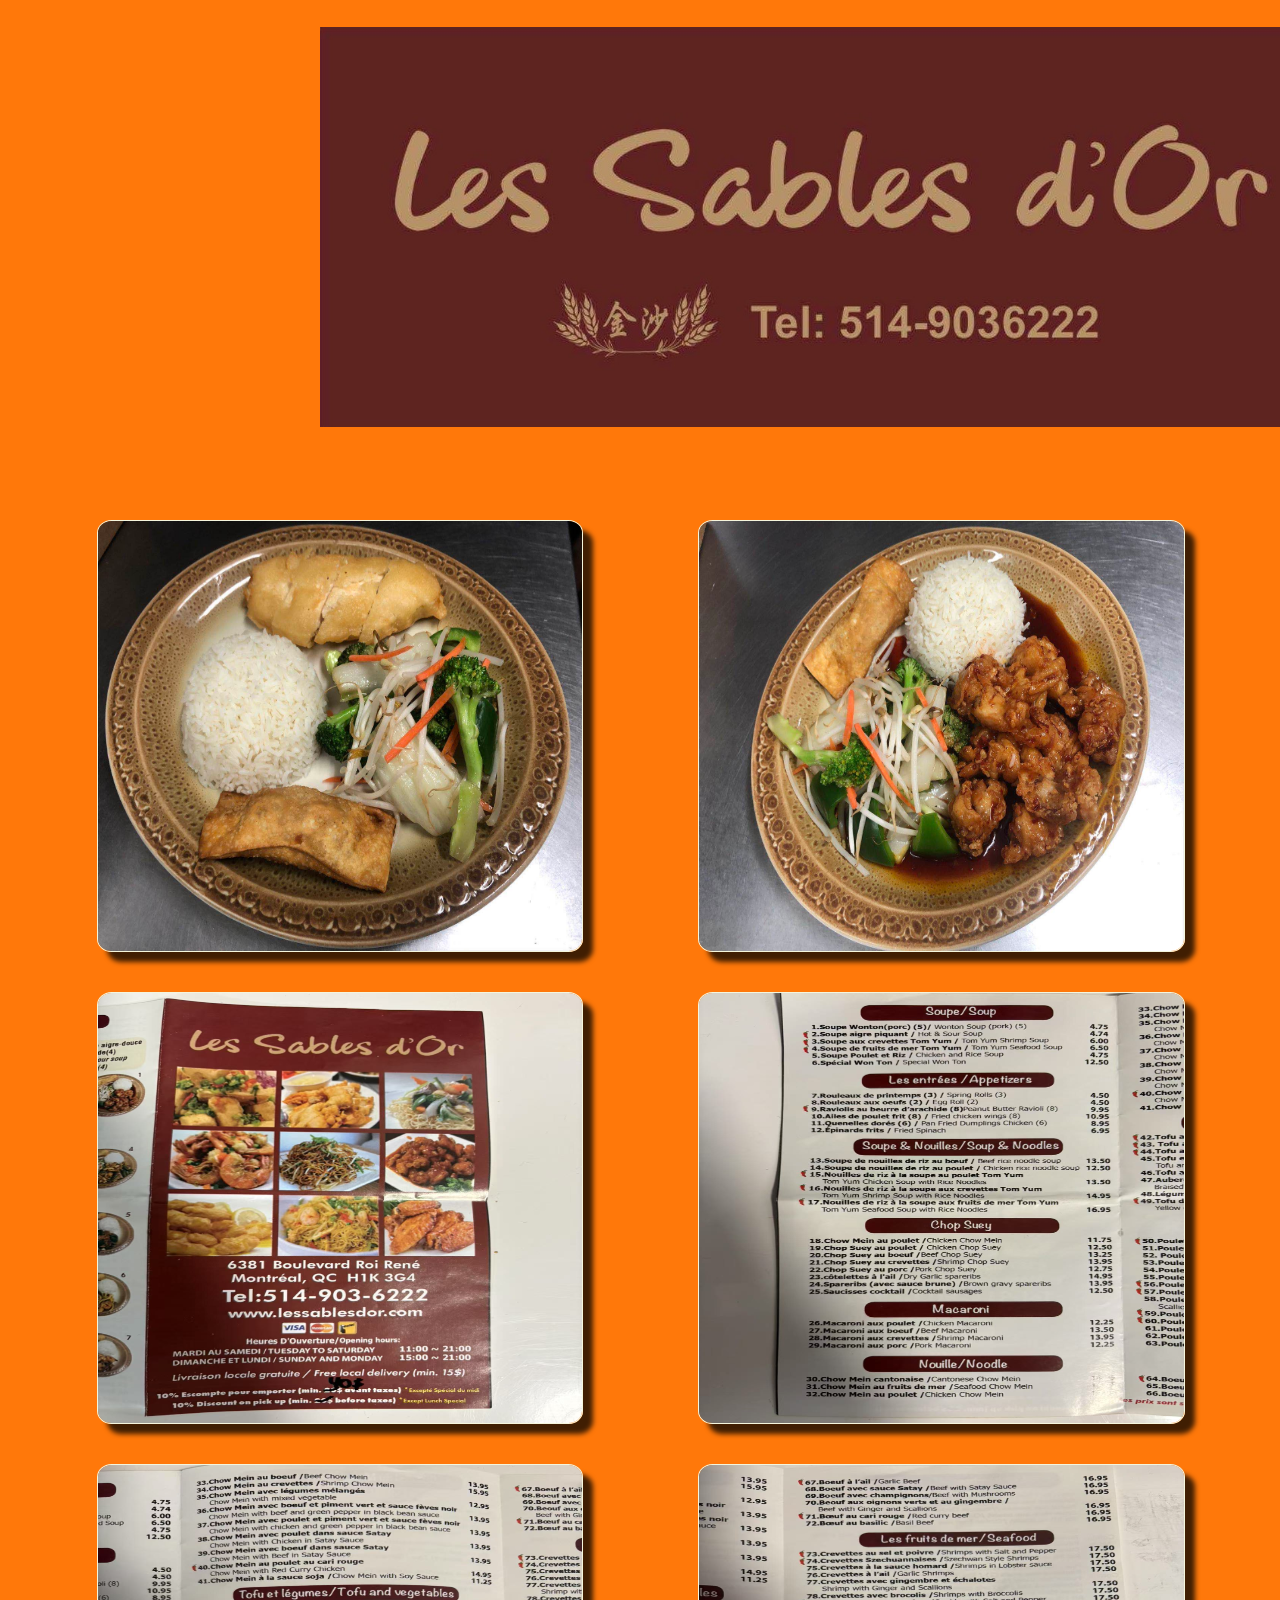
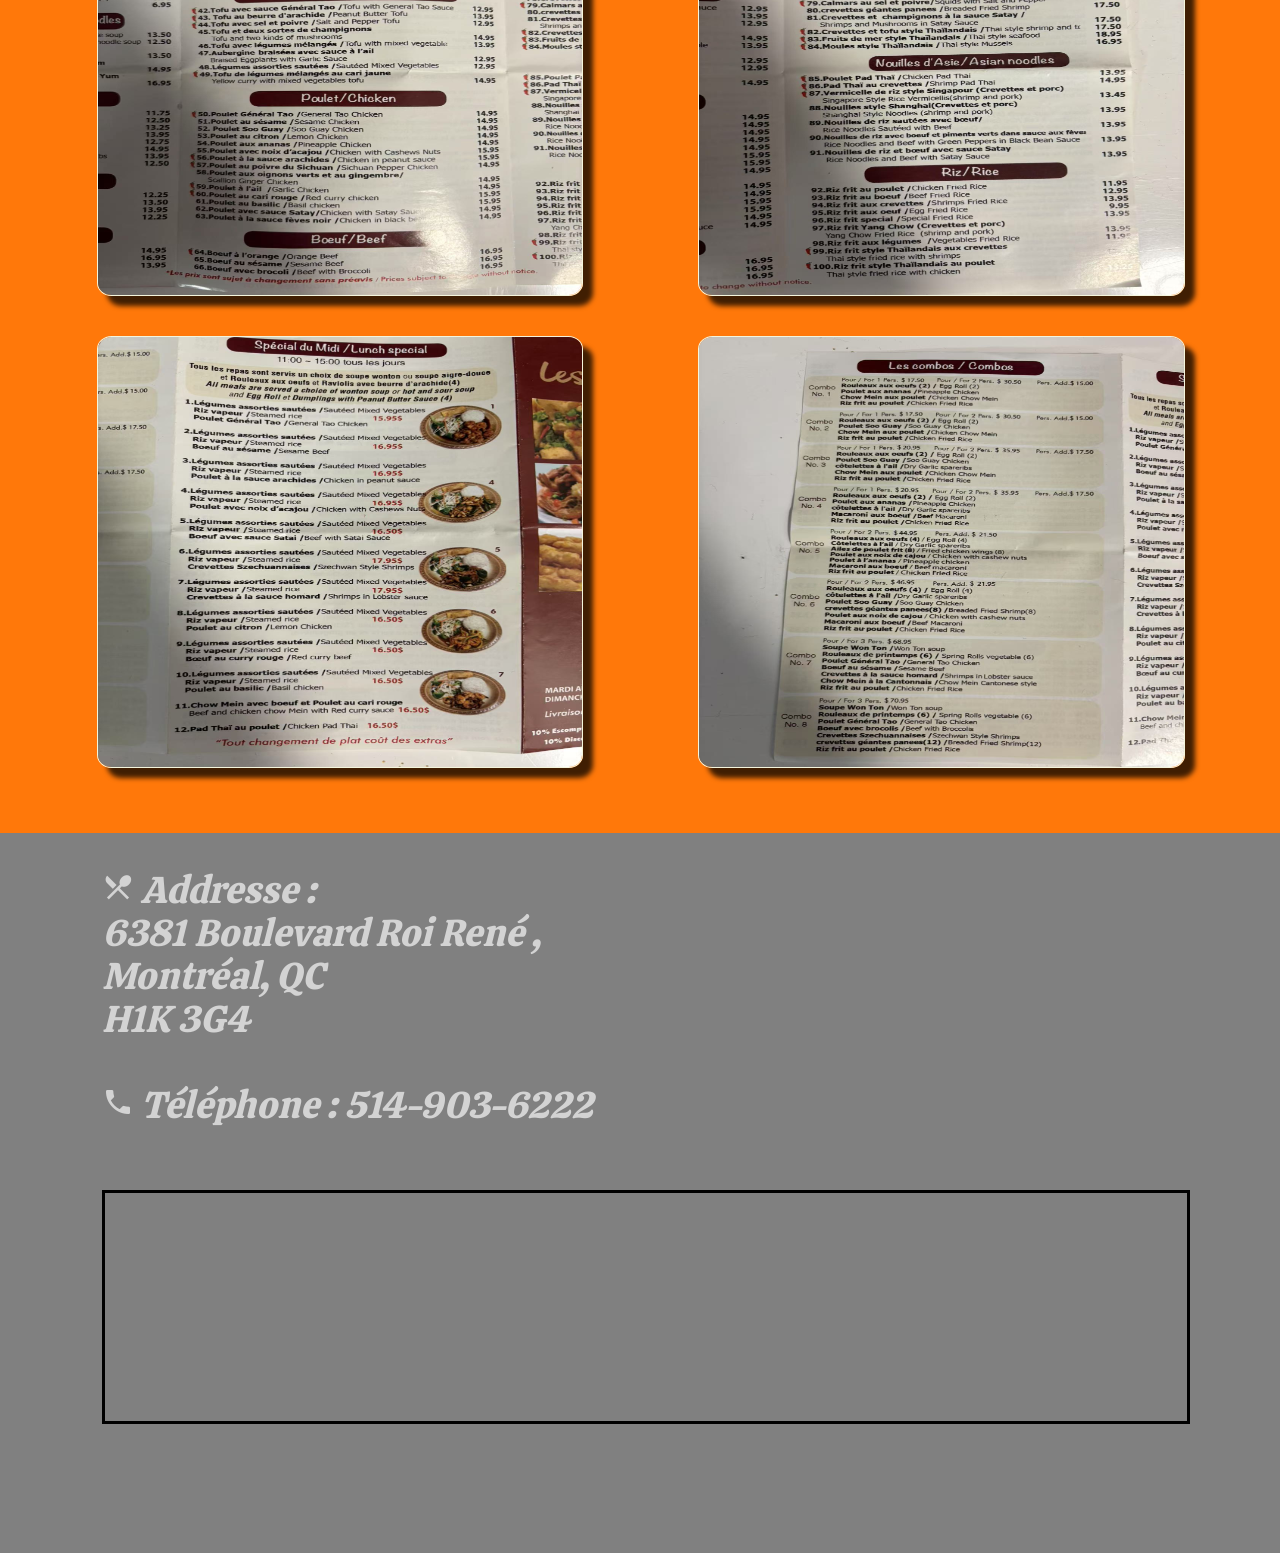
<file: index.html>
<!DOCTYPE html>
<html lang="en">
  <head>
    <meta charset="UTF-8" />
    <meta name="viewport" content="width=device-width, initial-scale=1.0" />
    <meta http-equiv="X-UA-Compatible" content="ie=edge" />
    <link rel="shortcut icon" type="image/png" href="images/title.jpg" />

    <link
      href="https://fonts.googleapis.com/css?family=Calistoga&display=swap"
      rel="stylesheet"
    />
    <link
      rel="stylesheet"
      href="https://fonts.googleapis.com/icon?family=Material+Icons"
    />
    <link
      href="https://fonts.googleapis.com/icon?family=Material+Icons"
      rel="stylesheet"
    />

    <link rel="stylesheet" type="text/css" href="css/normalize.css" />
    <link rel="stylesheet" href="css/carrousel.css" />
    <link rel="stylesheet" type="text/css" href="css/styles.css" />

    <title>Les Sables d'Or</title>
  </head>
  <body>
    <div id="global">
      <div id="entete">
        <div class="burger-container">
          <div class="burger burger2" id="burger2"></div>
        </div>
        <img id="logo" src="images/title.jpg" alt="" />
      </div>
      <div id="navigation">
        <div id="menuBurgerAnimation">
          <nav id="navigation"></nav>
        </div>
      </div>

      <div id="contenu">
        <div
          id="jssor_1"
          style="
            position: relative;
            margin: 0 auto;
            top: 0px;
            left: 0px;
            width: 1300px;
            height: 500px;
            overflow: hidden;
            visibility: hidden;
          "
        >
          <!-- CHANRGEMENT (LOADING) -->
          <div
            data-u="loading"
            class="jssorl-009-spin"
            style="
              position: absolute;
              top: 0px;
              left: 0px;
              width: 100%;
              height: 100%;
              text-align: center;
              background-color: rgba(0, 0, 0, 0.7);
            "
          ></div>
        </div>

        <div id="imageDuContenu">
          <img class="mainmenu" src="images/food_01.jpg" alt="" />
          <img class="mainmenu" src="images/food_04.jpg" alt="" />
          <img class="mainmenu" id="mainmenu1" class="images" src="images/menu_01.jpg" alt=""/>
          <img class="mainmenu" id="mainmenu2" class="images" src="images/menu_02.jpg" alt=""/>
          <img class="mainmenu" id="mainmenu3" class="images" src="images/menu_03.jpg" alt=""/>
          <img class="mainmenu" id="mainmenu4" class="images" src="images/menu_04.jpg" alt=""/>
          <img class="mainmenu" id="mainmenu5" class="images" src="images/menu_05.jpg" alt=""/>
          <img class="mainmenu" id="mainmenu6" class="images" src="images/menu_06.jpg" alt=""/>

          <!-- <p id="indication">Cliquez sur le menu pour l'agrandir/le rétrécir</p> -->
        </div>
        <div id="footer">
          <div id="info">
            <address>
              <i class="material-icons"> local_dining </i>
              Addresse :<br />
              6381 Boulevard Roi René ,<br />
              Montréal, QC<br />
              H1K 3G4<br /><br />
              <i class="material-icons"> local_phone </i>
              Téléphone : 514-903-6222
            </address>
          </div>
          <!--For modern browsers-->
          <iframe
            id="googlemap"
            src="https://www.google.com/maps/embed?pb=!1m18!1m12!1m3!1d178895.21969757098!2d-73.59865335544269!3d45.52541984082703!2m3!1f0!2f0!3f0!3m2!1i1024!2i768!4f13.1!3m3!1m2!1s0x4cc91e74cb15f42d%3A0x419585a0bf234234!2s6381%20Boulevard%20Roi-Ren%C3%A9%2C%20Anjou%2C%20QC%20H1K%203G4!5e0!3m2!1sfr!2sca!4v1595873679431!5m2!1sfr!2sca"
            width="0"
            height="0"
            frameborder="0"
            style="border: black solid 3px"
            allowfullscreen=""
          ></iframe>
        </div>
      </div>
    </div>
    <!-- <script type="text/javascript" src="js/jssor.slider.min.js"></script> -->
    <!-- <script type="text/javascript" src="js/carrousel.js"></script> -->
    <script type="text/javascript" src="js/menuburger.js"></script>
    <script type="text/javascript" src="js/lightbox.js"></script>
    <!-- <script type="text/javascript">
      jssor_1_slider_init();
    </script> -->
  </body>
</html>
</file>
<file: css/carrousel.css>
/*jssor slider loading skin spin css*/
        .jssorl-009-spin img {
            animation-name: jssorl-009-spin;
            animation-duration: 1.6s;
            animation-iteration-count: infinite;
            animation-timing-function: linear;
        }

        @keyframes jssorl-009-spin {
            from { transform: rotate(0deg); }
            to { transform: rotate(360deg); }
        }
        
        /*jssor slider bullet skin 032 css*/
        .jssorb032 {position:absolute;}
        .jssorb032 .i {position:absolute;cursor:pointer;}
        .jssorb032 .i .b {fill:#fff;fill-opacity:0.7;stroke:#000;stroke-width:1200;stroke-miterlimit:10;stroke-opacity:0.25;}
        .jssorb032 .i:hover .b {fill:#000;fill-opacity:.6;stroke:#fff;stroke-opacity:.35;}
        .jssorb032 .iav .b {fill:#000;fill-opacity:1;stroke:#fff;stroke-opacity:.35;}
        .jssorb032 .i.idn {opacity:.3;}
        
        /*jssor slider arrow skin 051 css*/
        .jssora051 {display:block;position:absolute;cursor:pointer;}
        .jssora051 .a {fill:none;stroke:#fff;stroke-width:360;stroke-miterlimit:10;}
        .jssora051:hover {opacity:.8;}
        .jssora051.jssora051dn {opacity:.5;}
        .jssora051.jssora051ds {opacity:.3;pointer-events:none;}
</file>
<file: css/styles.css>
@charset "utf-8";
* {
  box-sizing: border-box;
}
.material-icons {
  font-family: "Material Icons";
  font-weight: normal;
  font-style: normal;
  font-size: 32px; /* Preferred icon size */
  display: inline-block;
  line-height: 1;
  text-transform: none;
  letter-spacing: normal;
  word-wrap: normal;
  white-space: nowrap;
  direction: ltr;

  /* Support for all WebKit browsers. */
  -webkit-font-smoothing: antialiased;
  /* Support for Safari and Chrome. */
  text-rendering: optimizeLegibility;

  /* Support for Firefox. */
  -moz-osx-font-smoothing: grayscale;

  /* Support for IE. */
  font-feature-settings: "liga";
}

#contenu {
  margin: 0 auto;
  background-color: rgba(255, 115, 0, 0.959);
  font-family: "Roboto", "Calistoga", cursive, sans-serif;
}

#logo {
  position: absolute;
  top: 3vh;
  left: 25vw;
  height: 400px;
  z-index: 10;
}

ul {
  display: inline;
  border-radius: 50%;
  margin: 10px;
}

.ulDuNavigation {
  padding-right: 2vw;
  padding-left: 2vw;
  padding-top: 4vh;
  padding-bottom: 3vh;
}

#navigationGauche > ul:hover {
  background-color: #ff0f39;
  -webkit-box-shadow: 1px 1px 5px 5px rgba(255, 222, 50, 1);
  -moz-box-shadow: 1px 1px 5px 5px rgba(255, 222, 50, 1);
  box-shadow: 1px 1px 5px 5px rgba(255, 222, 50, 1);
}

#navigationDroit > ul:hover {
  background-color: #ff0f39;
  -webkit-box-shadow: 1px 1px 5px 5px rgba(255, 222, 50, 1);
  -moz-box-shadow: 1px 1px 5px 5px rgba(255, 222, 50, 1);
  box-shadow: 1px 1px 5px 5px rgba(255, 222, 50, 1);
}

a {
  color: rgba(255, 222, 50, 1);
  font-size: 2em;
  text-decoration: none;
  font-family: "Calistoga";
}
/* 
#diapositives {
  height: 550px;
} */
/************************ fin css de navigation ***********************/

.imageNavigation {
  width: 100vw;
  height: 93vh;
}

#paragraphemid {
  position: absolute;
  left: 0;
  top: 68vh;
  width: 100vw;
  color: white;
  background-color: rgba(0, 0, 0, 0.5);
  box-sizing: border-box;
}

#paragraphe1Nav {
  padding-bottom: 5px;
  padding-left: 2vw;
  padding-right: 1.8vw;
  letter-spacing: 2px;
  font-size: 1.8em;
  font-weight: 900;
  font-family: "Calistoga";
}

#paragraphe2Nav {
  font-size: 1.5em;
  padding-left: 2vw;
  font-family: "Calistoga";
}

#infoResto {
  width: 80vw;
  margin-top: 10vh;
  margin-bottom: 10vh;
  margin-left: 10vw;
  border-top: 2px solid white;
  border-bottom: 2px solid white;
  color: yellow;
  text-align: center;
  font-size: 2em;
  /* text-transform: uppercase; */
  font-weight: 900;
  font-family: "Calistoga";
  letter-spacing: 0.05em;
}

#imageDuContenu {
  margin-bottom: 5vh;
  margin-left: 6vw;
  display: grid;
  grid-template-columns: 1fr 1fr;
}

.mainmenu {
  margin: 20px;
  width: 38vw;
  height: 48vh;
  border: 1px solid beige;
  border-radius: 3%;
  -webkit-box-shadow: 10px 10px 5px 0px rgba(0, 0, 0, 0.75);
  -moz-box-shadow: 10px 10px 5px 0px rgba(0, 0, 0, 0.75);
  box-shadow: 10px 10px 5px 0px rgba(0, 0, 0, 0.75);
}

.mainmenu {
  cursor: pointer;
}

.lightBox {
  position: absolute;
  width: 90%;
  height: 90%;
  top: 10;
  left: 20;
  display: flex;
  align-items: center;
  justify-content: center;
}

#indication {
  position: absolute;
  font-size: 20px;
  bottom: -82vh;
  left: 38vw;
}
/************************** fin css du contenu *****************************/

#footer {
  background-color: gray;
  height: 80vh;
  padding-top: 1vh;
}
#info {
  display: flex;
  flex-wrap: nowrap;
  justify-content: space-between;
  width: 83vw;
  font-size: 1.8em;
  padding-top: 3vh;
  padding-bottom: 2vh;
  margin-left: 8vw;
  color: coral;
}

address {
  font-size: 1.3em;
  color: lightgray;
}
/********************** fin css du Tableau horaire *************************/

/* table {
  width: 380px;
  border-collapse: collapse;
  color: white;
}

caption {
  text-align: left;
  font-size: 1.5em;
  padding-bottom: 10px;
  border-bottom: 2px solid lightgrey;
}

tr.ligne {
  border-bottom: 1px solid lightgrey;
  margin-top: 5px;
}

th {
  text-align: left;
  padding-top: 8px;
  padding-bottom: 8px;
}

td {
  text-align: right;
}

#dejeuner {
  padding-left: 200px;
}

#diner {
  padding-left: 200px;
} */
/********************** fin css du Tableau horaire *************************/

#googlemap {
  width: 85vw;
  height: 26vh;
  margin-left: 8vw;
  margin-right: 5vw;
  margin-top: 5vh;
}
/********************** fin css de GoogleMap *************************/

/* =============================== STYLES MOBILES ================================ */
@media (max-width: 520px) {
  .material-icons {
    font-size: 25px;
  }

  @keyframes MiddleOpen {
    50% {
      bottom: 0;
      transform: none;
    }
    100% {
      transform: rotate(45deg);
    }
  }
  @keyframes MiddleClose {
    0% {
      bottom: 0;
      transform: rotate(45deg);
    }
    50% {
      bottom: 0;
      transform: none;
    }
    100% {
      bottom: 9px;
      transform: none;
    }
  }
  @keyframes TopOpen {
    50% {
      bottom: 0;
      transform: none;
    }
    100% {
      transform: rotate(-45deg) translate(-7px, 8px);
    }
  }
  @keyframes TopClose {
    0% {
      bottom: 0;
      transform: rotate(-45deg);
    }
    50% {
      bottom: 0;
      transform: none;
    }
    100% {
      bottom: 20px;
      transform: none;
    }
  }
  @keyframes BottomOpen {
    50% {
      bottom: -80%;
    }
    100% {
      bottom: -80%;
      border-bottom: 2px solid transparent;
    }
  }
  @keyframes BottomClose {
    0% {
      bottom: -80%;
      border-bottom: 2px solid transparent;
    }
    50% {
      bottom: -80%;
      border-bottom: 2px solid transparent;
    }
    100% {
      bottom: -100%;
    }
  }
  @keyframes Dance {
    20% {
      transform: scaleX(1.2);
    }
    40% {
      transform: scaleX(0.8);
    }
    60% {
      transform: scaleX(1.3);
    }
    80% {
      transform: scaleX(1);
    }
    100% {
      transform: scaleX(0.3);
    }
  }

  @keyframes DeplacementMenu {
    from {
      transform: translateX(-520px);
    }
    50% {
      transform: translateX(0px);
    }
    to {
      transform: translateX(520px);
    }
  }

  #burger2 {
    position: absolute;
    top: 4px;
    left: 30px;
    width: 38px;
    height: 60px;
  }
  .burger-king {
    width: 980;
    display: flex;
    flex-wrap: wrap;
    justify-content: space-around;
  }
  .burger-container {
    cursor: pointer;
  }
  .burger {
    position: relative;
    width: 100%;
    height: 100%;
  }
  .burger::after,
  .burger::before {
    content: "";
    position: absolute;
    width: 100%;
  }
  .burger::after {
    bottom: 9px;
  }
  .burger::before {
    bottom: 20px;
  }
  .burger2 {
    color: rgb(255, 238, 0);
    border-bottom: 2px solid currentcolor;
    transition: border-bottom 1s;
  }
  .burger2::after {
    border-bottom: 2px solid currentcolor;
    transition: transform 1s;
  }
  .burger2::before {
    border-bottom: 2px solid currentcolor;
    transition: transform 1s;
  }
  .burger2-open {
    border-bottom-color: transparent;
  }
  .burger2-open::after {
    transform: rotate(405deg) translate(-7px, -9px);
  }
  .burger2-open::before {
    transform: rotate(-405deg);
  }

  #logo {
    top: 0.5vh;
    left: 39vw;
    width: 120px;
    height: 120px;
  }

  #cercle {
    top: 0.5vh;
    left: 36vw;
    width: 150px;
    height: 130px;
  }

  #entete {
    background-color: rgb(194, 30, 30);
    padding-top: 8vh;
    padding-bottom: 8vh;
  }

  .DeplacementMenu {
    animation: DeplacementMenu 1s forwards;
  }

  #menuBurgerAnimation {
    background-color: rgba(255, 40, 40, 0.9);
    width: 100%;
    position: absolute;
    left: -520px;
    z-index: 1;
  }

  ul {
    border-radius: 0%;
  }

  #navigationDroit {
    text-align: center;
    display: flex;
    flex-direction: column;
    justify-content: center;
    padding-top: 15vh;
    padding-bottom: 370vh;
    padding-left: 33vw;
  }

  #navigationDroit a {
    border-bottom: 1px solid white;
    font-size: 2em;
  }

  .ulDuNavigation {
    width: 25vw;
  }

  #navigationDroit > ul {
    padding-top: 2vh;
    padding-bottom: 3vh;
  }

  #navigationGauche {
    text-align: center;
    flex: 1 0 100%;
    display: flex;
    flex-direction: row;
    justify-content: center;
    top: 3vh;
    left: 18vw;
  }

  #navigationGauche > .ulDuNavigation {
    width: 13vw;
  }

  .imageNavigation {
    width: 100vw;
    height: 50vh;
  }

  #paragraphemid {
    top: 30vh;
    width: 100vw;
  }

  #paragraphe1Nav {
    font-size: 0.7em;
    padding-left: 3vw;
    padding-right: 1.5vw;
    padding-bottom: 0px;
  }

  #paragraphe2Nav {
    font-size: 0.65em;
    padding-left: 3vw;
  }

  #infoResto {
    margin-top: 5vh;
    margin-bottom: 8vh;
    margin-left: 10vw;
    font-size: 1.1em;
    letter-spacing: 0.05em;
  }

  #imageDuContenu {
    grid-template-columns: 1fr;
  }

  .images {
    width: 80vw;
    height: 35vh;
  }

  #footer {
    height: 105vh;
  }

  #info {
    flex-flow: column;
    font-size: 1.6em;
    margin-left: 10vw;
  }

  address {
    font-size: 1.1em;
    margin-bottom: 5vh;
  }

  table {
    width: 80vw;
  }

  caption {
    font-size: 1em;
  }

  th {
    font-size: 0.8em;
  }

  td {
    font-size: 0.7em;
  }

  #dejeuner {
    padding-left: 90px;
  }

  #diner {
    padding-left: 90px;
  }

  #googlemap {
    width: 81vw;
    height: 18vh;
    padding-left: 9vw;
    padding-top: 5vh;
    margin-bottom: 0;
  }

  #boutonGoTop {
    font-size: 1.5em;
    bottom: -328vh;
    right: 8vw;
  }

  #boutonFacebook {
    bottom: -328vh;
    right: 29.5vw;
  }

  #boutonTwitter {
    bottom: -328vh;
    right: 20.5vw;
  }
}
/* fin de mediaQuery */

/* =============================== STYLES TABLETTE ================================ */
@media (min-width: 521px) and (max-width: 980px) {
  .material-icons {
    font-size: 27px;
  }

  #logo {
    left: 39vw;
    width: 170px;
    height: 170px;
  }

  #cercle {
    left: 37vw;
    width: 210px;
    height: 180px;
  }

  #navigationGauche {
    left: 10vw;
    top: 8vh;
  }

  #navigationDroit {
    padding-right: 2vw;
  }

  ul {
    border-radius: 50%;
    margin: 3px;
  }

  .ulDuNavigation {
    padding-right: 1vw;
    padding-left: 1vw;
    padding-top: 2vh;
    padding-bottom: 2vh;
  }

  a {
    font-size: 1.2em;
  }

  .imageNavigation {
    width: 100vw;
    height: 75vh;
  }

  #paragraphemid {
    top: 46vh;
    width: 100vw;
  }

  #paragraphe1Nav {
    font-size: 1.2em;
    padding-right: 1.5vw;
  }

  #paragraphe2Nav {
    font-size: 1em;
  }

  #infoResto {
    width: 85vw;
    margin-left: 8vw;
    margin-top: 5vh;
    margin-bottom: 10vh;
    font-size: 1.75em;
  }

  #imageDuContenu {
    margin-bottom: 5vh;
    margin-left: 5.5vw;
    display: grid;
    grid-template-columns: 1fr 1fr;
  }

  .images {
    margin: 20px;
    width: 38vw;
    height: 30vh;
  }

  #footer {
    height: 135vh;
    padding-top: 2vh;
  }

  #info {
    flex-flow: column;
    width: 70vw;
    padding-top: 3vh;
    margin-left: 7.5vw;
  }

  address {
    font-size: 1em;
    padding-bottom: 8vh;
  }

  table {
    font-size: 1em;
    width: 85vw;
  }

  caption {
    font-size: 1.2em;
  }

  #googlemap {
    width: 85vw;
    padding-left: 7.2vw;
    padding-top: 10vh;
  }

  #boutonGoTop {
    bottom: -254vh;
    right: 7.5vw;
  }

  #boutonFacebook {
    bottom: -254vh;
    right: 17.5vw;
  }

  #boutonTwitter {
    bottom: -254vh;
    right: 12.5vw;
  }
}
/* fin de mediaQuery */
</file>
